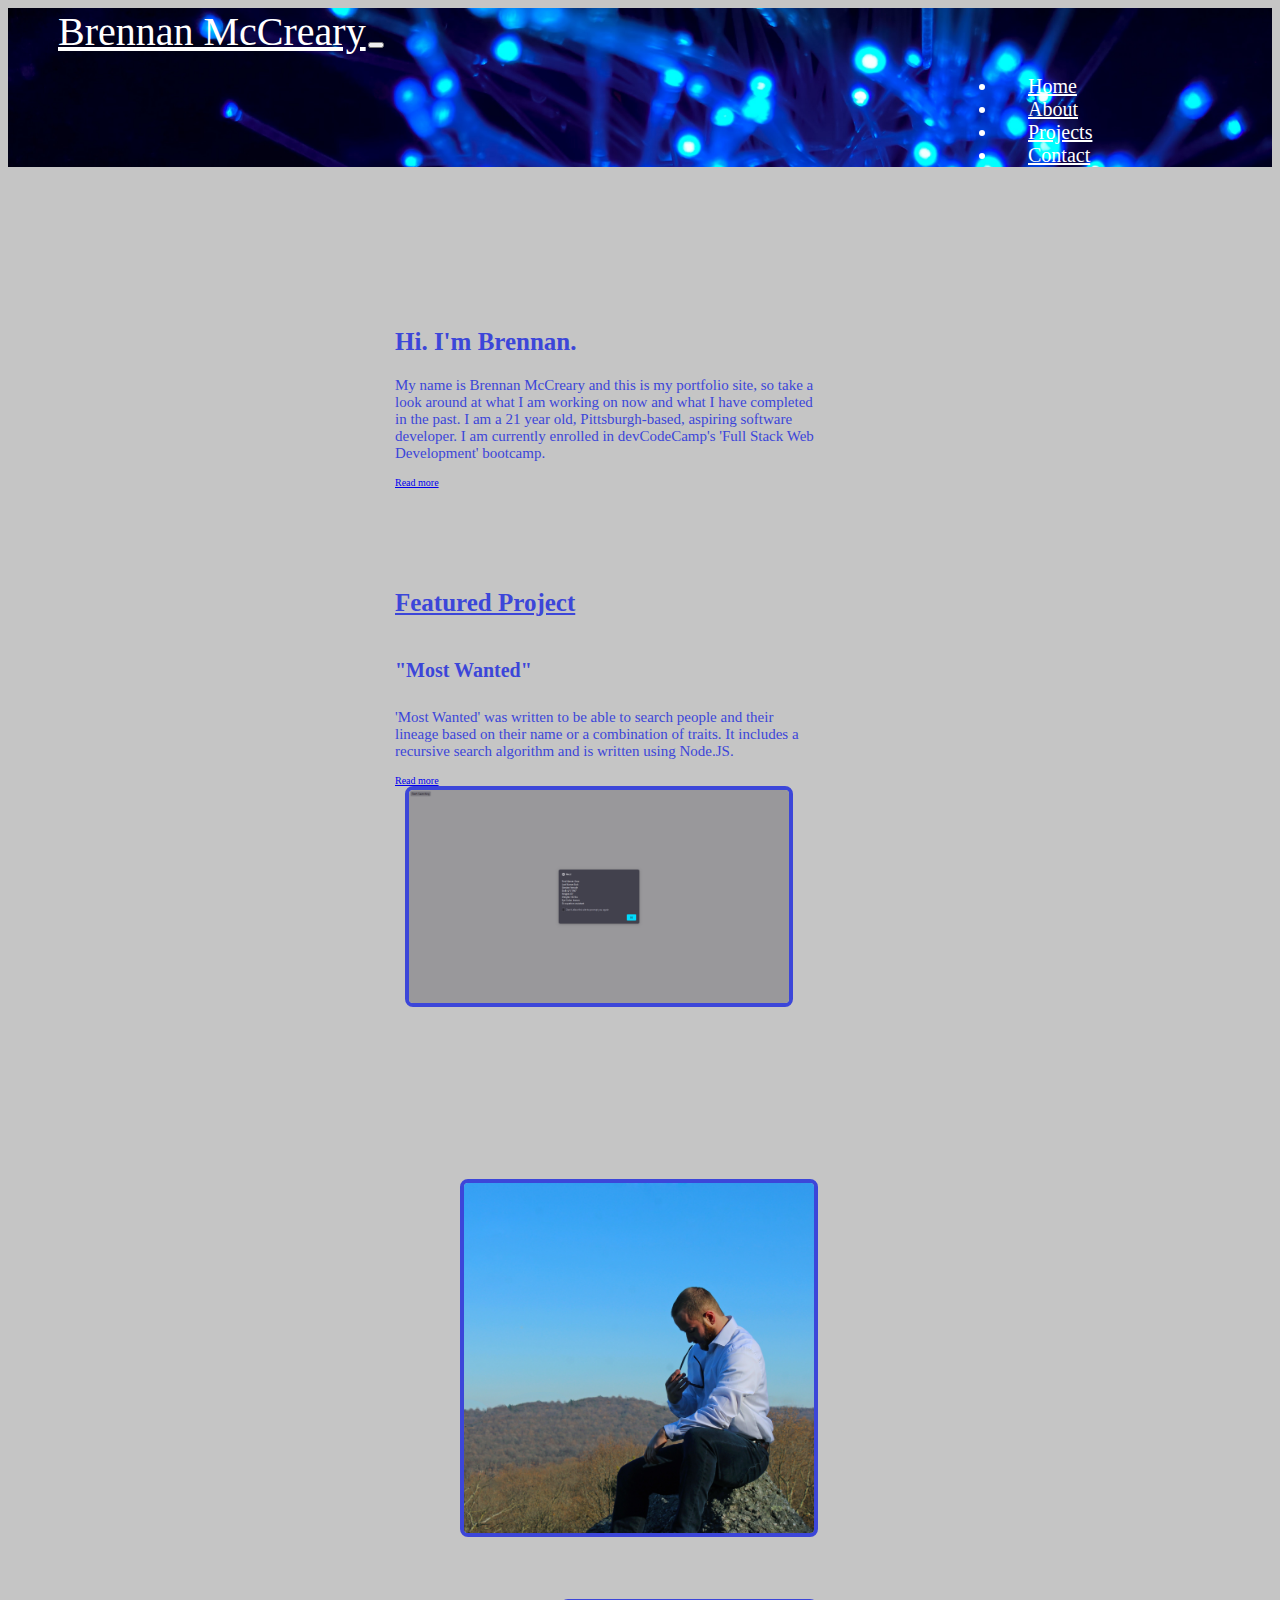
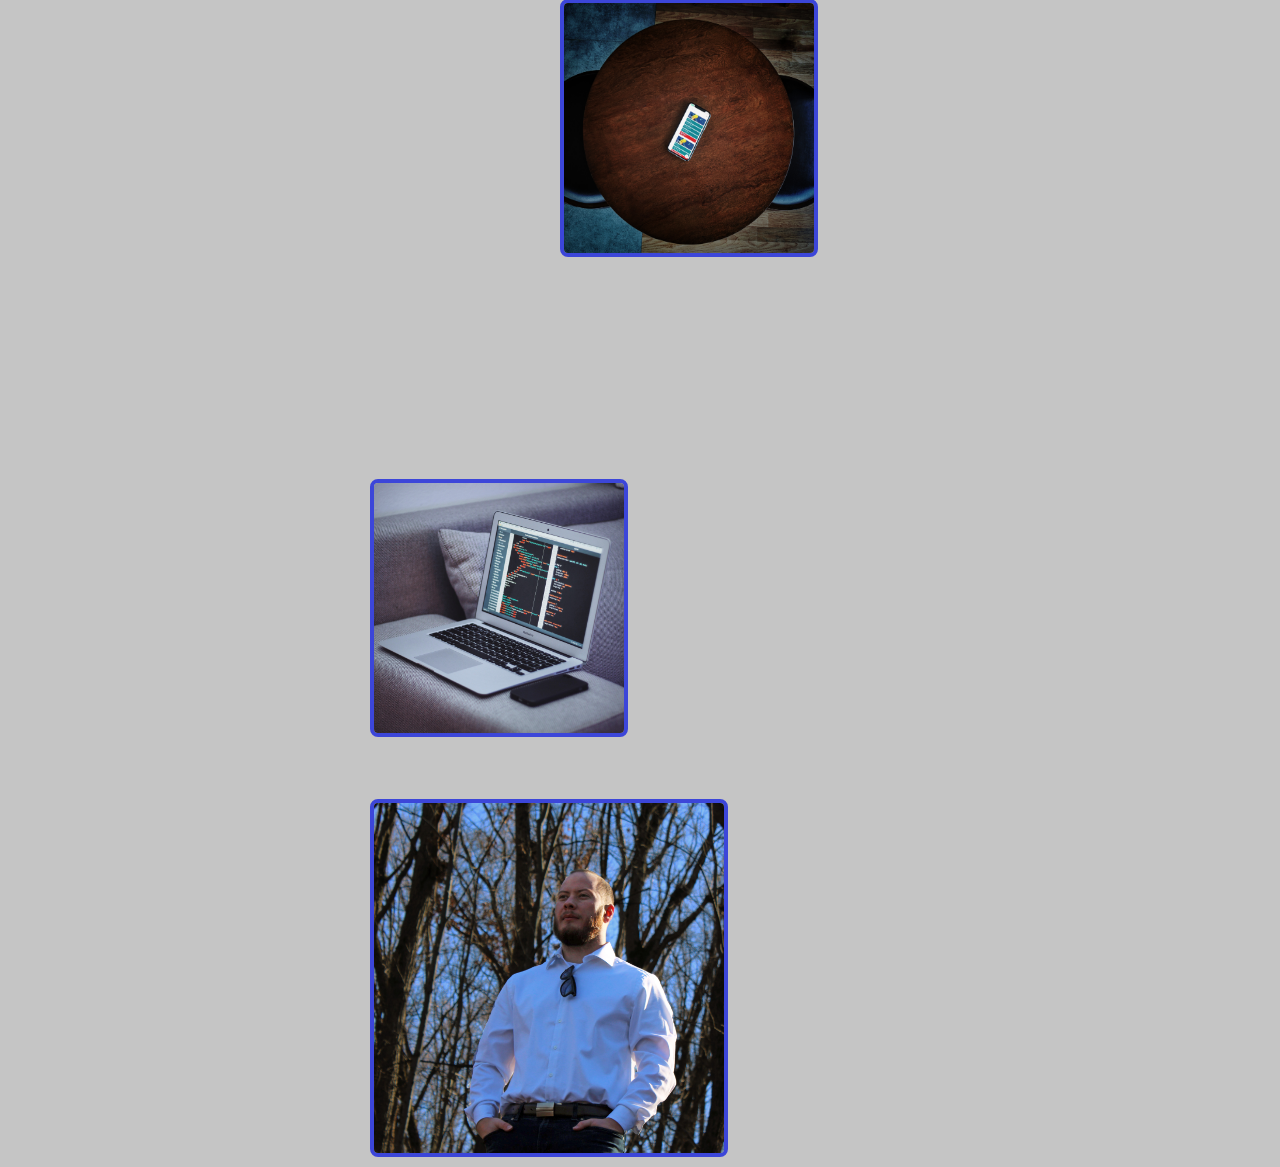
<file: index.html>
<!DOCTYPE html>
<html class="bg" lang="en">
<head>
    <meta charset="UTF-8">
    <meta http-equiv="X-UA-Compatible" content="IE=edge">
    <meta name="viewport" content="width=device-width, initial-scale=1.0">
    <link href="https://cdn.jsdelivr.net/npm/bootstrap@5.1.3/dist/css/bootstrap.min.css" rel="stylesheet" integrity="sha384-1BmE4kWBq78iYhFldvKuhfTAU6auU8tT94WrHftjDbrCEXSU1oBoqyl2QvZ6jIW3" crossorigin="anonymous">
    <link rel="stylesheet" type="text/css" href="styles/style.css">
    <title>Brennan McCreary - Home</title>
</head>
<body class="bg">
    <nav class="navbar navbar-expand-lg navbar-light nav-bg fixed-top">
        <div class="container-fluid">
            <a class="navbar-brand nav-text-title_font" href="">Brennan McCreary</a>
            <button class="navbar-toggler" type="button" data-bs-toggle="collapse" data-bs-target="#navbarText" aria-controls="navbarText" aria-expanded="false" aria-label="Toggle navigation">
            <span class="navbar-toggler-icon"></span>
            </button>
            <div class="collapse navbar-collapse nav-font nav-padding" id="navbarText">
            <ul class="navbar-nav me-auto mb-2 mb-lg-0">
                <li class="nav-item nav-padding-item">
                <a class="nav-link nav-font active" aria-current="page" href="">Home</a>
                </li>
                <li class="nav-item nav-padding-item">
                <a class="nav-link nav-font" href="./about.html">About</a>
                </li>
                <li class="nav-item nav-padding-item">
                <a class="nav-link nav-font" href="./projects.html">Projects</a>
                </li>
                <li class="nav-item nav-padding-item">
                <a class="nav-link nav-font" href="./contact.html">Contact</a>
                </li>
            </ul>
            </div>
        </div>
    </nav>

    <section class="body-elements">

      <div class="row">
        <div class="page-elements col">
          <div class="text-card bg">
            <div class="card" style="border:0px">
                <div class="card-body text-card-bg">
                  <h2 class="card-title text-card-font_title">Hi. I'm Brennan.</h2>
                  <p class="card-text text-card-font_body">
                    My name is Brennan McCreary and this is my portfolio site, so take a look around at what I am working on now and what I have completed in the past. I am a 21 year old, Pittsburgh-based, aspiring software developer.  I am currently enrolled in devCodeCamp's 'Full Stack Web Development' bootcamp.
                  </p>
                  <a href="./about.html" class="card-link">Read more</a>
                </div>
            </div>
          </div>
      
          <div class="image-card">
                <div class="card image-card-bg" style="border:0px">
                  <div class="card-body image-card-txt_size">
                    <h5 class="card-title image-card-font_title">Featured Project</h5>
                    <h4 class="card-title image-card-font_subtitle">"Most Wanted"</h4>
                    <p class="card-text image-card-font_body">'Most Wanted' was written to be able to search people and their lineage based on their name or a combination of traits. It includes a recursive search algorithm and is written using Node.JS.</p>
                    <a href="./projects.html#featured" class="card-link">Read more</a>
                  </div>
                  <img src="./images/project-thumbnails/most-wanted.PNG" class="card-img-bottom image-card-img_size image-card-img_border" alt="...">
                </div>
          </div>
        </div> 
        <div class="col image-block-left">
          <div class="image-block-size">
            <img src="./images/brennan-1.jpg" class="image-block-size_large image-card-img_border" alt="ref image">
          </div>
          <div class="image-block-left_bottom image-block-size">
            <img src="./images/sai-krishna-VsxXvPy1syI-unsplash.jpg" class="image-block-size_small image-card-img_border" alt="ref image">
          </div>
        </div>
        <div class="col image-block-right">
          <div class="image-block-right_top image-block-size">
            <img src="./images/goran-ivos-iacpoKgpBAM-unsplash.jpg" class="image-block-size_small image-card-img_border" alt="ref image">
          </div>
          <div class="image-block-size">
            <img src="./images/brennan-2.jpg" class="image-block-size_large image-card-img_border" alt="ref image">
          </div>
        </div>
      </div>
       
    </section>
    
  
    <script src="https://cdn.jsdelivr.net/npm/bootstrap@5.1.3/dist/js/bootstrap.bundle.min.js" integrity="sha384-ka7Sk0Gln4gmtz2MlQnikT1wXgYsOg+OMhuP+IlRH9sENBO0LRn5q+8nbTov4+1p" crossorigin="anonymous"></script>
</body>
</html>
</file>
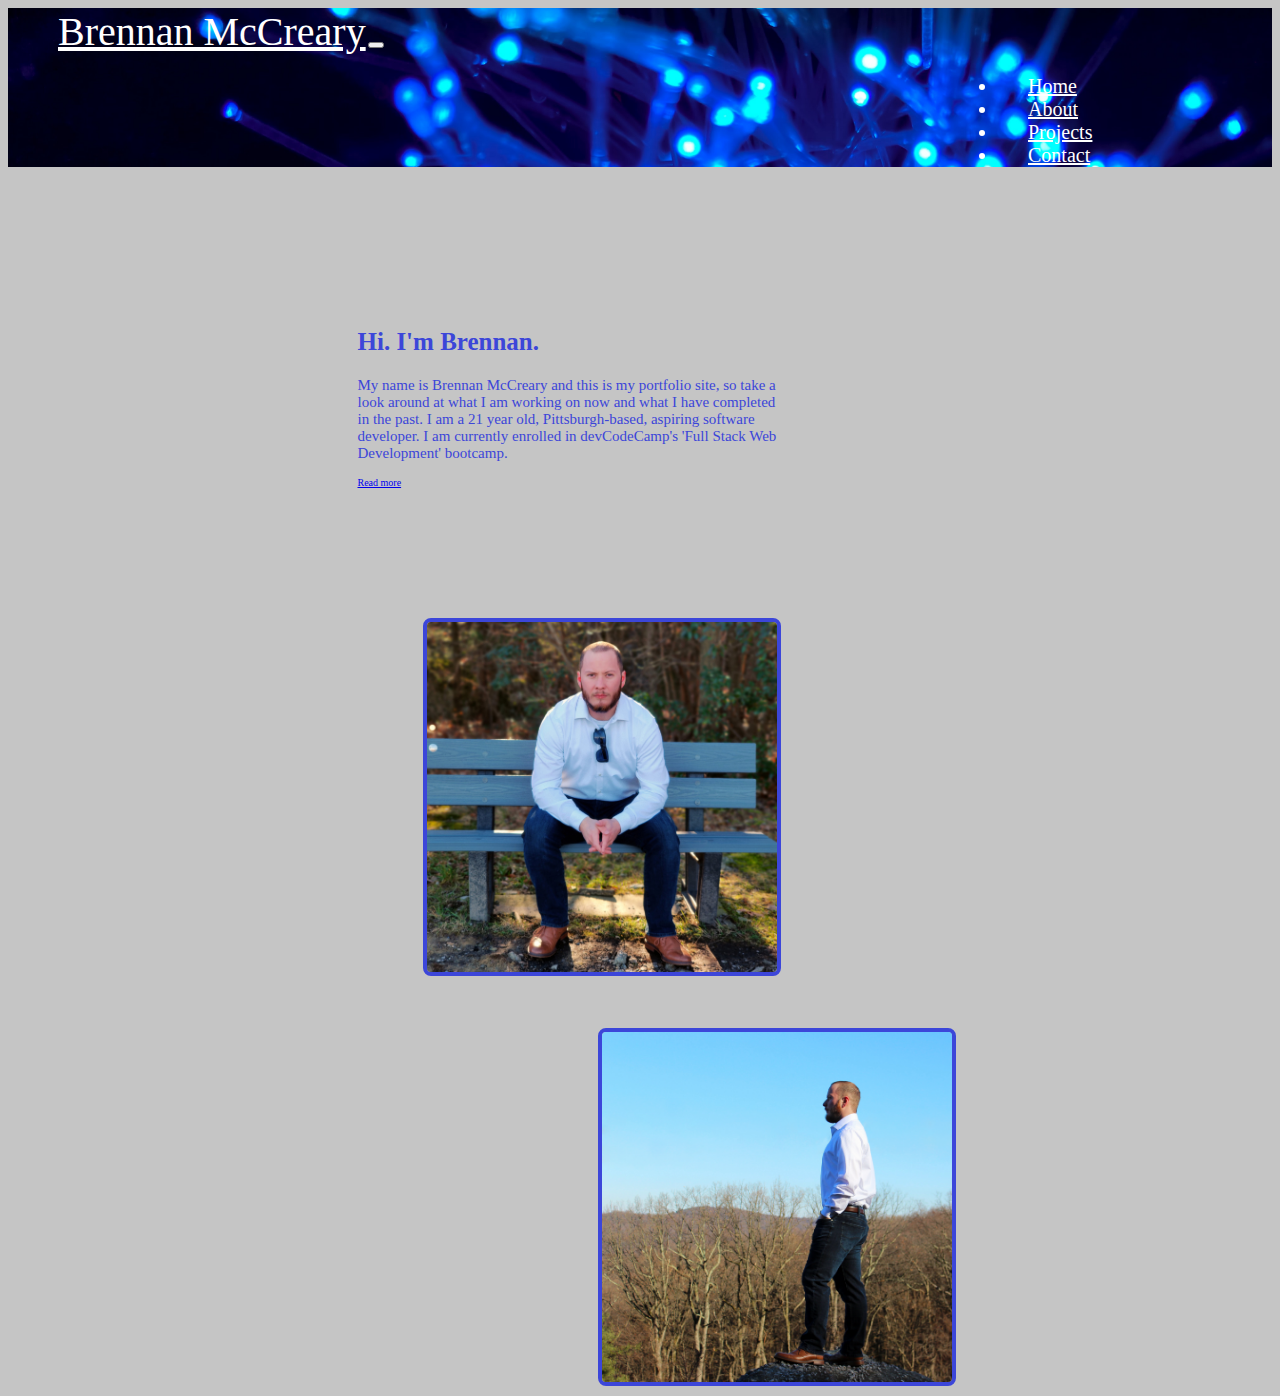
<file: about.html>
<!DOCTYPE html>
<html class="bg" lang="en">
<head>
    <meta charset="UTF-8">
    <meta http-equiv="X-UA-Compatible" content="IE=edge">
    <meta name="viewport" content="width=device-width, initial-scale=1.0">
    <link href="https://cdn.jsdelivr.net/npm/bootstrap@5.1.3/dist/css/bootstrap.min.css" rel="stylesheet" integrity="sha384-1BmE4kWBq78iYhFldvKuhfTAU6auU8tT94WrHftjDbrCEXSU1oBoqyl2QvZ6jIW3" crossorigin="anonymous">
    <link rel="stylesheet" type="text/css" href="styles/style.css">
    <title>Brennan McCreary - About</title>
</head>
<body class="bg">
    <nav class="navbar navbar-expand-lg navbar-light nav-bg fixed-top">
        <div class="container-fluid">
            <a class="navbar-brand nav-text-title_font" href="./index.html">Brennan McCreary</a>
            <button class="navbar-toggler" type="button" data-bs-toggle="collapse" data-bs-target="#navbarText" aria-controls="navbarText" aria-expanded="false" aria-label="Toggle navigation">
            <span class="navbar-toggler-icon"></span>
            </button>
            <div class="collapse navbar-collapse nav-font nav-padding" id="navbarText">
            <ul class="navbar-nav me-auto mb-2 mb-lg-0">
                <li class="nav-item nav-padding-item">
                <a class="nav-link nav-font "  href="./index.html">Home</a>
                </li>
                <li class="nav-item nav-padding-item">
                <a class="nav-link nav-font active" aria-current="page" href="">About</a>
                </li>
                <li class="nav-item nav-padding-item">
                <a class="nav-link nav-font" href="./projects.html">Projects</a>
                </li>
                <li class="nav-item nav-padding-item">
                <a class="nav-link nav-font" href="./contact.html">Contact</a>
                </li>
            </ul>
            </div>
        </div>
    </nav>

    <section class="body-elements">
        <div class="row">
          <div class="page-elements col">
            <div class="text-card bg">
              <div class="card" style="border:0px">
                  <div class="card-body text-card-bg">
                    <h2 class="card-title text-card-font_title">Hi. I'm Brennan.</h2>
                    <p class="card-text text-card-font_body">
                      My name is Brennan McCreary and this is my portfolio site, so take a look around at what I am working on now and what I have completed in the past. I am a 21 year old, Pittsburgh-based, aspiring software developer.  I am currently enrolled in devCodeCamp's 'Full Stack Web Development' bootcamp.
                    </p>
                    <a href="./about.html" class="card-link">Read more</a>
                  </div>
              </div>
            </div>
          </div> 
          <div class="col image-block-left">
            <div class="image-block-size">
              <img src="./images/brennan-3.jpg" class="image-block-size_large image-card-img_border" alt="ref image">
            </div>
            <div class="image-block-left_bottom_overlap image-block-size">
              <img src="./images/brennan-4.jpg" class="image-block-size_large image-card-img_border" alt="ref image">
            </div>
          </div>
        </div> 
      </section>
    
    <script src="https://cdn.jsdelivr.net/npm/bootstrap@5.1.3/dist/js/bootstrap.bundle.min.js" integrity="sha384-ka7Sk0Gln4gmtz2MlQnikT1wXgYsOg+OMhuP+IlRH9sENBO0LRn5q+8nbTov4+1p" crossorigin="anonymous"></script>
</body>
</html>
</file>
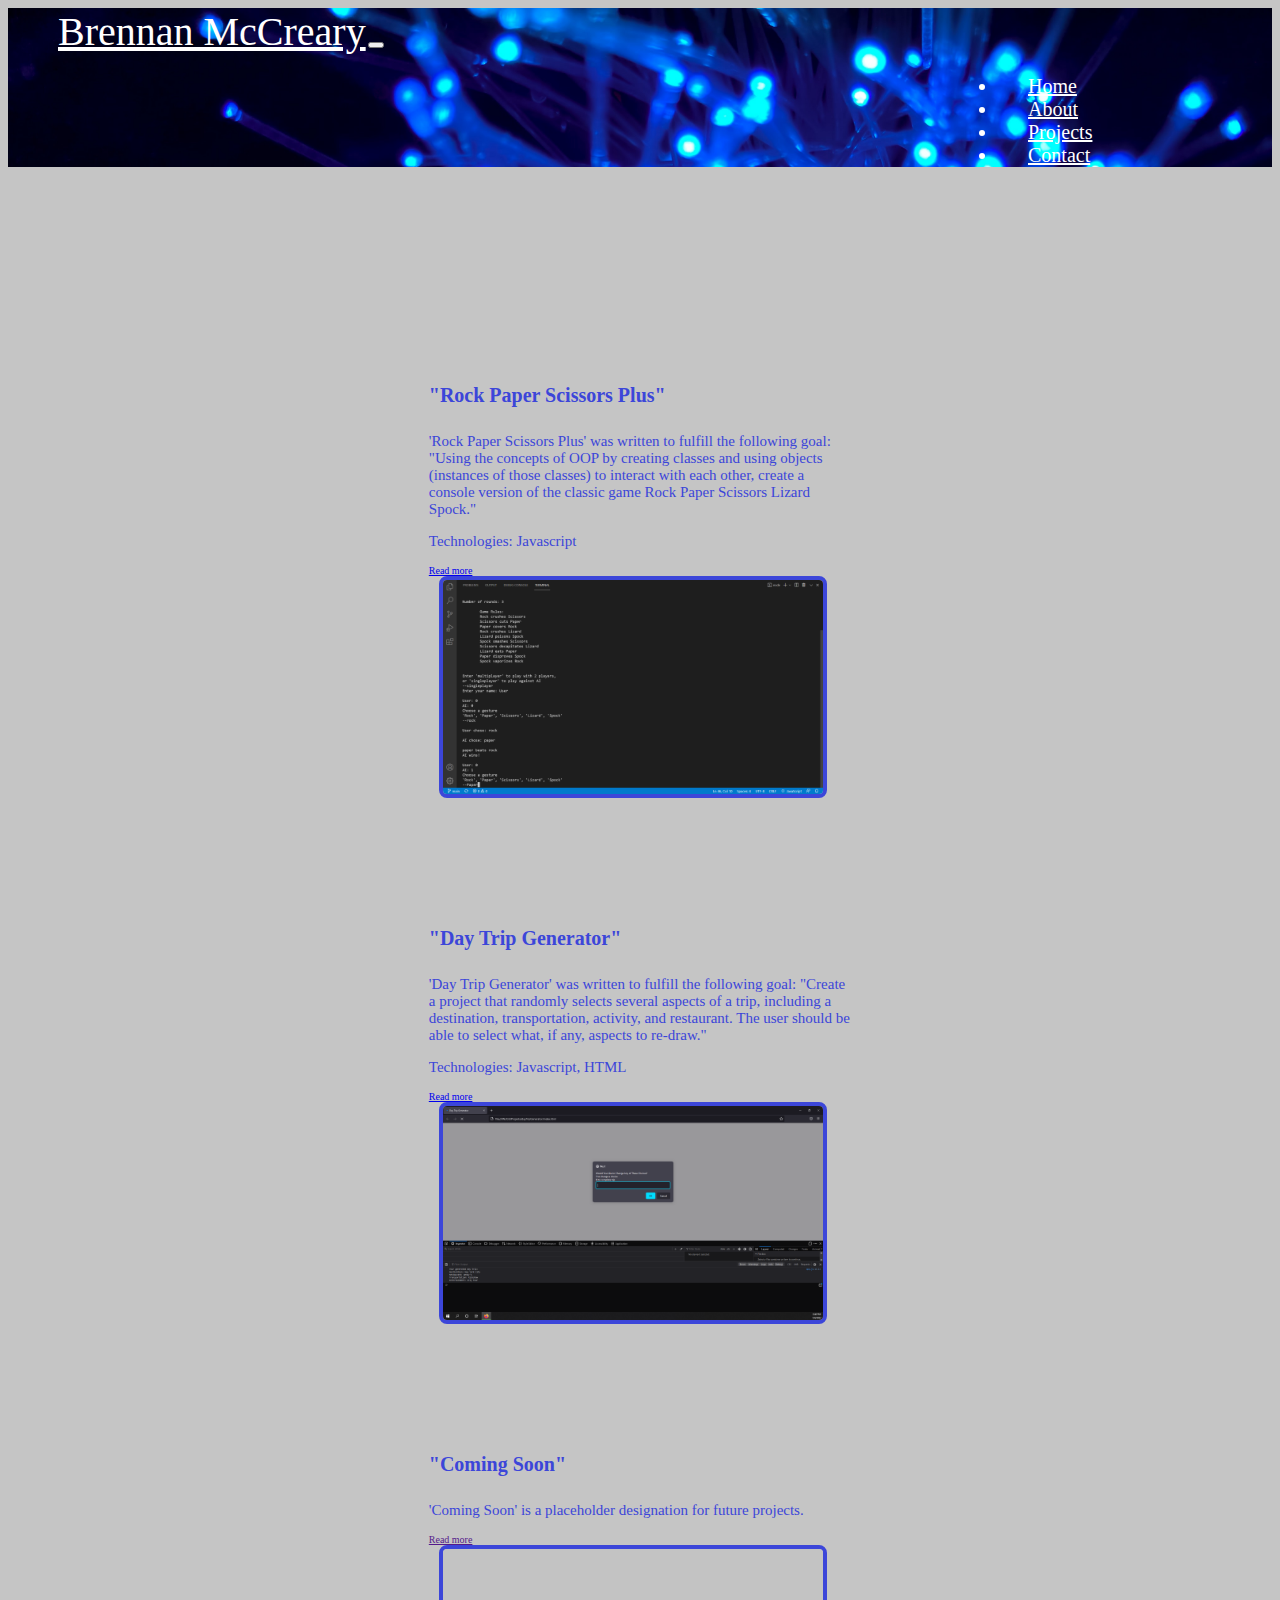
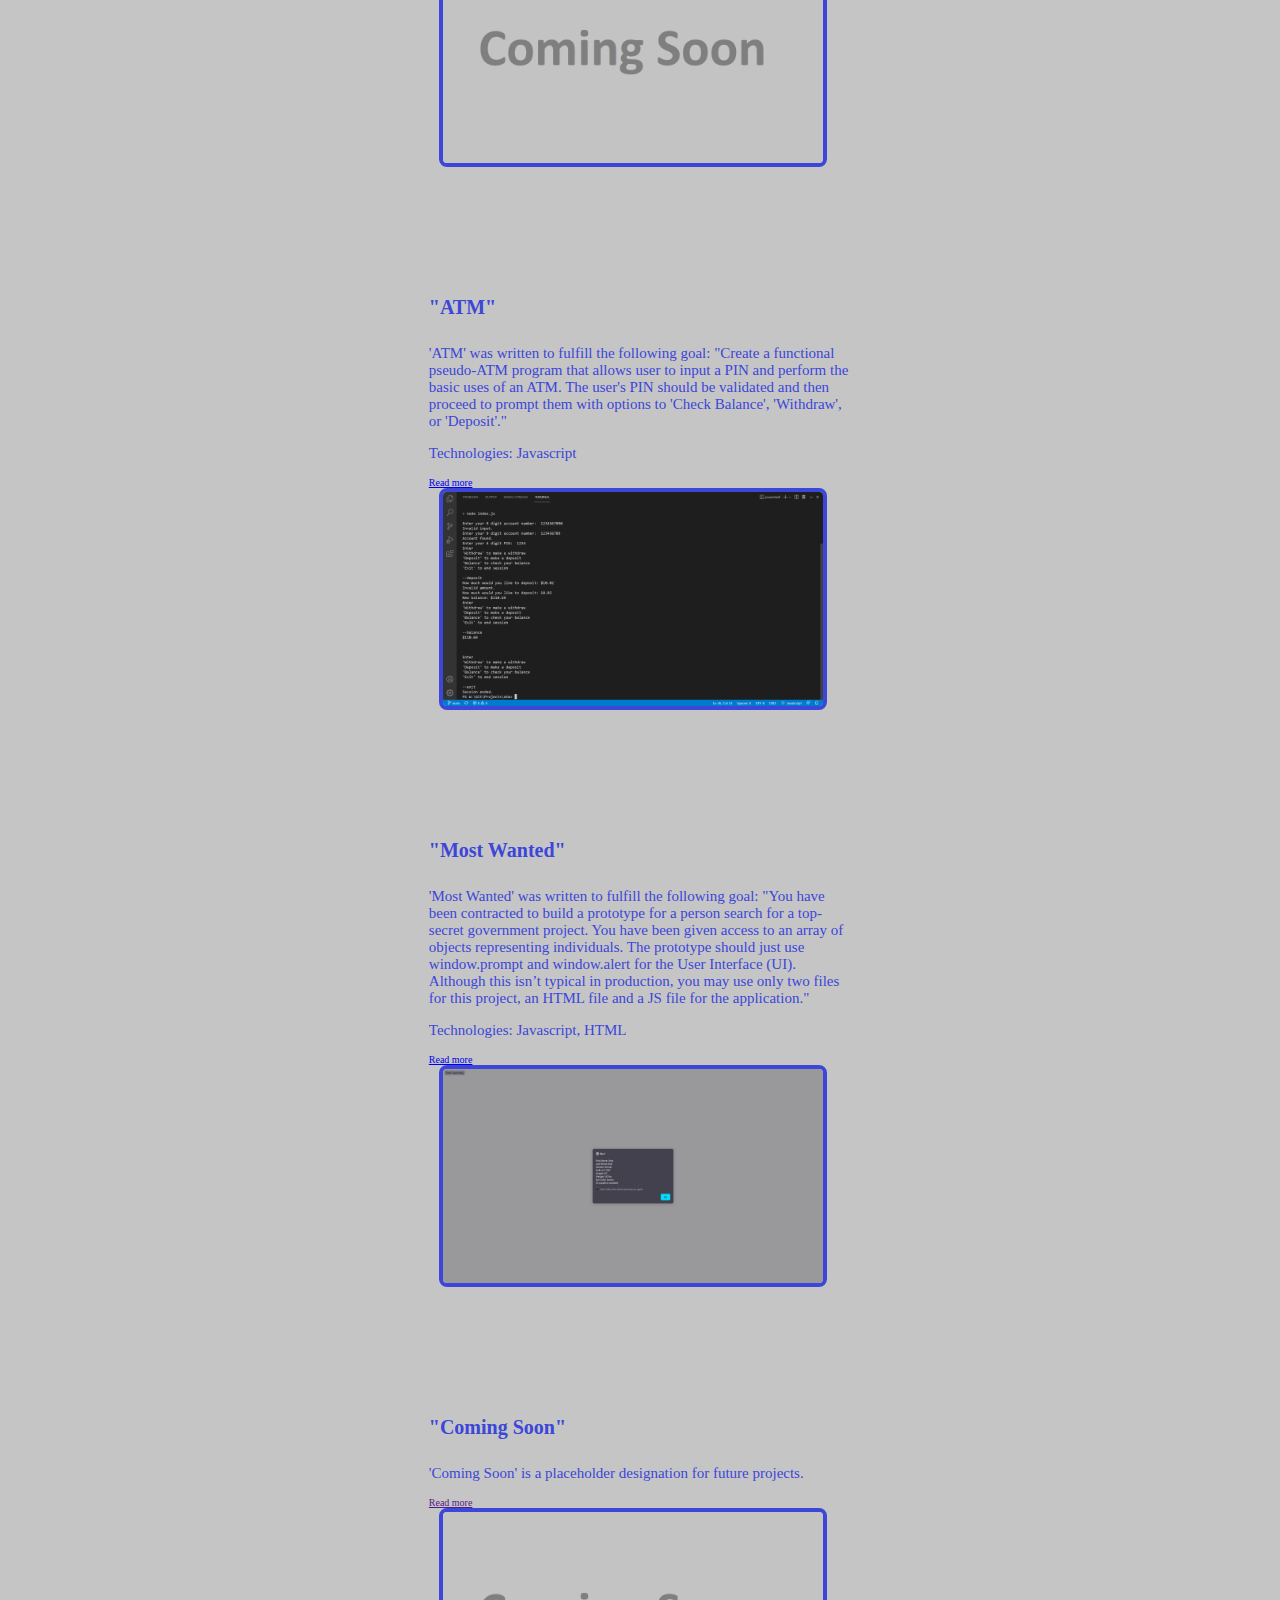
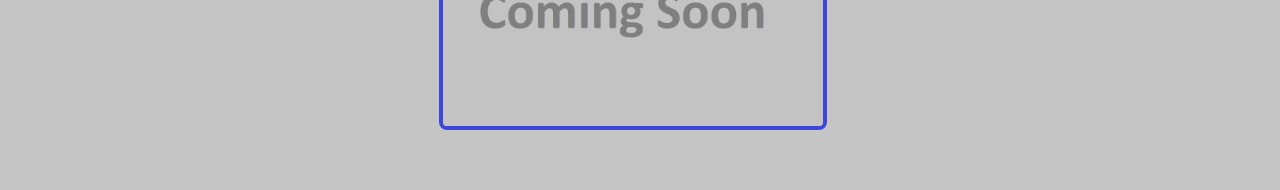
<file: projects.html>
<!DOCTYPE html>
<html class="bg" lang="en">
<head>
    <meta charset="UTF-8">
    <meta http-equiv="X-UA-Compatible" content="IE=edge">
    <meta name="viewport" content="width=device-width, initial-scale=1.0">
    <link href="https://cdn.jsdelivr.net/npm/bootstrap@5.1.3/dist/css/bootstrap.min.css" rel="stylesheet" integrity="sha384-1BmE4kWBq78iYhFldvKuhfTAU6auU8tT94WrHftjDbrCEXSU1oBoqyl2QvZ6jIW3" crossorigin="anonymous">
    <link rel="stylesheet" type="text/css" href="styles/style.css">
    <title>Brennan McCreary - Projects</title>
</head>
<body class="bg">
    <nav class="navbar navbar-expand-lg navbar-light nav-bg fixed-top">
        <div class="container-fluid">
            <a class="navbar-brand nav-text-title_font" href="./index.html">Brennan McCreary</a>
            <button class="navbar-toggler" type="button" data-bs-toggle="collapse" data-bs-target="#navbarText" aria-controls="navbarText" aria-expanded="false" aria-label="Toggle navigation">
            <span class="navbar-toggler-icon"></span>
            </button>
            <div class="collapse navbar-collapse nav-font nav-padding" id="navbarText">
            <ul class="navbar-nav me-auto mb-2 mb-lg-0">
                <li class="nav-item nav-padding-item">
                <a class="nav-link nav-font "  href="./index.html">Home</a>
                </li>
                <li class="nav-item nav-padding-item">
                <a class="nav-link nav-font"  href="./about.html">About</a>
                </li>
                <li class="nav-item nav-padding-item">
                <a class="nav-link nav-font active" aria-current="page" href="">Projects</a>
                </li>
                <li class="nav-item nav-padding-item">
                <a class="nav-link nav-font" href="./contact.html">Contact</a>
                </li>
            </ul>
            </div>
        </div>
    </nav>
    
    <section class="body-elements projects">
        <div class="row">
            <div class="col">
                
                <div class="image-card">
                    <div class="card image-card-bg" style="border:0px">
                      <div class="card-body image-card-txt_size">
                        <h4 class="card-title image-card-font_subtitle">"Rock Paper Scissors Plus"</h4>
                        <p class="card-text image-card-font_body">'Rock Paper Scissors Plus' was written to fulfill the following goal: "Using the concepts of OOP by creating classes and using objects (instances of those classes) to interact
                          with each other, create a console version of the classic game Rock Paper Scissors Lizard Spock."</p>
                        <p class="card-text image-card-font_body">Technologies: Javascript</p>
                        <a href="https://github.com/brennan-mccreary/rockPaperScissorsPlus" class="card-link">Read more</a>
                      </div>
                      <img src="./images/project-thumbnails/rock-paper-scissors-plus.PNG" class="card-img-bottom image-card-img_size image-card-img_border" alt="...">
                    </div>
                </div>

                <div class="image-card">
                    <div class="card image-card-bg" style="border:0px">
                      <div class="card-body image-card-txt_size">
                        <h4 class="card-title image-card-font_subtitle">"Day Trip Generator"</h4>
                        <p class="card-text image-card-font_body">'Day Trip Generator' was written to fulfill the following goal: "Create a project that randomly selects several aspects of a trip, including a destination, transportation, activity, and restaurant.  The user should be able to select what, if any, aspects to re-draw."</p>
                        <p class="card-text image-card-font_body">Technologies: Javascript, HTML</p>
                        <a href="https://github.com/brennan-mccreary/dayTripGenerator" class="card-link">Read more</a>
                      </div>
                      <img src="./images/project-thumbnails/day-trip-generator.PNG" class="card-img-bottom image-card-img_size image-card-img_border" alt="...">
                    </div>
                </div>

                <div class="image-card">
                    <div class="card image-card-bg" style="border:0px">
                      <div class="card-body image-card-txt_size">
                        <h4 class="card-title image-card-font_subtitle">"Coming Soon"</h4>
                        <p class="card-text image-card-font_body">'Coming Soon' is a placeholder designation for future projects.</p>
                        <a href="" class="card-link">Read more</a>
                      </div>
                      <img src="./images/coming-soon-placeholder.png" class="card-img-bottom image-card-img_size image-card-img_border" alt="...">
                    </div>
                </div>

            </div>
            <div class="col">
                
                <div class="image-card">
                    <div class="card image-card-bg" style="border:0px">
                      <div class="card-body image-card-txt_size">
                        <h4 class="card-title image-card-font_subtitle">"ATM"</h4>
                        <p class="card-text image-card-font_body">'ATM' was written to fulfill the following goal: "Create a functional pseudo-ATM program that allows user to input a PIN and perform the basic uses of an ATM.  The user's PIN should be validated and then proceed to prompt them with options to 'Check Balance', 'Withdraw', or 'Deposit'."</p>
                        <p class="card-text image-card-font_body">Technologies: Javascript</p>
                        <a href="https://github.com/brennan-mccreary/atm" class="card-link">Read more</a>
                      </div>
                      <img src="./images/project-thumbnails/atm.PNG" class="card-img-bottom image-card-img_size image-card-img_border" alt="...">
                    </div>
                </div>

                <div class="image-card"  id="featured">
                  <div class="card image-card-bg" style="border:0px">
                    <div class="card-body image-card-txt_size">
                      <h4 class="card-title image-card-font_subtitle">"Most Wanted"</h4>
                      <p class="card-text image-card-font_body">'Most Wanted' was written to fulfill the following goal: "You have been contracted to build a prototype for a person search for a top-secret government
                        project. You have been given access to an array of objects representing individuals. The prototype
                        should just use window.prompt and window.alert for the User Interface (UI). Although this isn’t typical
                        in production, you may use only two files for this project, an HTML file and a JS file for the application."</p>
                      <p class="card-text image-card-font_body">Technologies: Javascript, HTML</p>
                      <a href="https://github.com/brennan-mccreary/mostWanted" class="card-link">Read more</a>
                    </div>
                    <img src="./images/project-thumbnails/most-wanted.PNG" class="card-img-bottom image-card-img_size image-card-img_border" alt="...">
                  </div>
                </div>

                <div class="image-card">
                    <div class="card image-card-bg" style="border:0px">
                      <div class="card-body image-card-txt_size">
                        <h4 class="card-title image-card-font_subtitle">"Coming Soon"</h4>
                        <p class="card-text image-card-font_body">'Coming Soon' is a placeholder designation for future projects.</p>
                        <a href="" class="card-link">Read more</a>
                      </div>
                      <img src="./images/coming-soon-placeholder.png" class="card-img-bottom image-card-img_size image-card-img_border" alt="...">
                    </div>
                </div>

            </div>
            
        </div>
    </section>
    <script src="https://cdn.jsdelivr.net/npm/bootstrap@5.1.3/dist/js/bootstrap.bundle.min.js" integrity="sha384-ka7Sk0Gln4gmtz2MlQnikT1wXgYsOg+OMhuP+IlRH9sENBO0LRn5q+8nbTov4+1p" crossorigin="anonymous"></script>
</body>
</html>
</file>
<file: styles/style.css>
.bg {
    background-color: #c5c5c5;
    font-size: 10px;
    font-family: "Bahnschrift", Times, serif;
}

.nav-bg {
    background-image: url("../images/jj-ying-8bghKxNU1j0-unsplash.jpg");
    background-repeat: no-repeat;
    background-size: cover;
}

.nav-text-font {
    font-size: 4rem;
    font-family: "Bahnschrift", Times, serif;
    color: #ffffff !important;
}

.nav-text-title_font {
    font-size: 4rem;
    font-family: "Bahnschrift", Times, serif;
    margin-left: 5rem;
    color: #ffffff !important;
}

.nav-font {
    font-size: 2rem;
    font-family: "Ebrima", Times, serif;
    color: #ffffff !important;
}

.nav-font:hover {
    font-size: 2rem;
    font-family: "Ebrima", Times, serif;
    color: #3c46d9 !important;
}

.nav-padding {
    padding-left: 95rem;
}

.word {
    margin-top: 500rem;
}

.nav-padding-item {
    padding-left: 3rem;
    padding-right: 3rem;
}

.body-elements {
    display: flex;
    flex-direction: row;
    justify-content: center;
    align-items: center;
}

.text-card {
    padding-top: 12rem;
    padding-left: 2.5rem;
    padding-right: 2.5rem;
    padding-bottom: 1rem;
    width: 33vw;
    min-width:36rem;
}

.text-card-bg {
    background-color: #c5c5c5 !important;
}

.text-card-font_title {
    font-size: 2.5rem;
    color: #3c46d9 !important;
    font-family: "Bahnschrift", Times, serif;
}

.text-card-font_body {
    font-size: 1.5rem;
    color: #3c46d9 !important;
    font-family: "Bahnschrift", Times, serif;
}

.image-card {
    padding-top: 5rem;
    padding-left: 2.5rem;
    padding-right: 2.5rem;
    padding-bottom: 5rem;
    width: 33vw;
    min-width:36rem;
}

.image-card-bg {
    background-color: #c5c5c5 !important;
}

.image-card-txt_size {
    width: 100%;
    min-width: 300px;
}

.image-card-img_size {
    margin-left: 1rem;
    height: auto;
    width: 90%;
    min-width: 280px;
}

.image-card-img_border {
    border: 4px solid #3c46d9;
    border-radius: 8px;
}

.image-card-font_title {
    font-size: 2.5rem;
    color: #3c46d9 !important;
    font-family: "Bahnschrift", Times, serif;
    text-decoration: underline;
}

.image-card-font_subtitle {
    font-size: 2rem;
    color: #3c46d9 !important;
    font-family: "Bahnschrift", Times, serif;
}

.image-card-font_body {
    font-size: 1.5rem;
    color: #3c46d9 !important;
    font-family: "Bahnschrift", Times, serif;
}

.page-elements {
    width: 40vw;
}

.image-block-size {
    width: 35rem;
    height: auto;
}

.image-block-left {
    padding-top: 12rem;
    padding-left: 9rem;
}

.image-block-left_bottom {
    padding-top: 6rem;
    padding-left: 10rem;
}

.image-block-left_bottom_overlap {
    padding-left: 17.5rem;
    padding-top: 5rem;
}

.image-block-right {
    padding-top: 12rem;
}

.image-block-right_top {
    padding-top: 10rem;
    padding-bottom: 6rem;
}

.image-block-size_large {
    width: 35rem;
    height: 35rem;
}

.image-block-size_small {
    width: 25rem;
    height: 25rem;
}

.contact-form {
    padding-top: 12rem;
    width: 35vw;
    height: auto;
}

.contact-form-text {
    font-size: 2rem; 
    font-family: "Bahnschrift", Times, serif;
    color: #3c46d9;
}

.projects {
    padding-top: 12rem;
}
</file>
